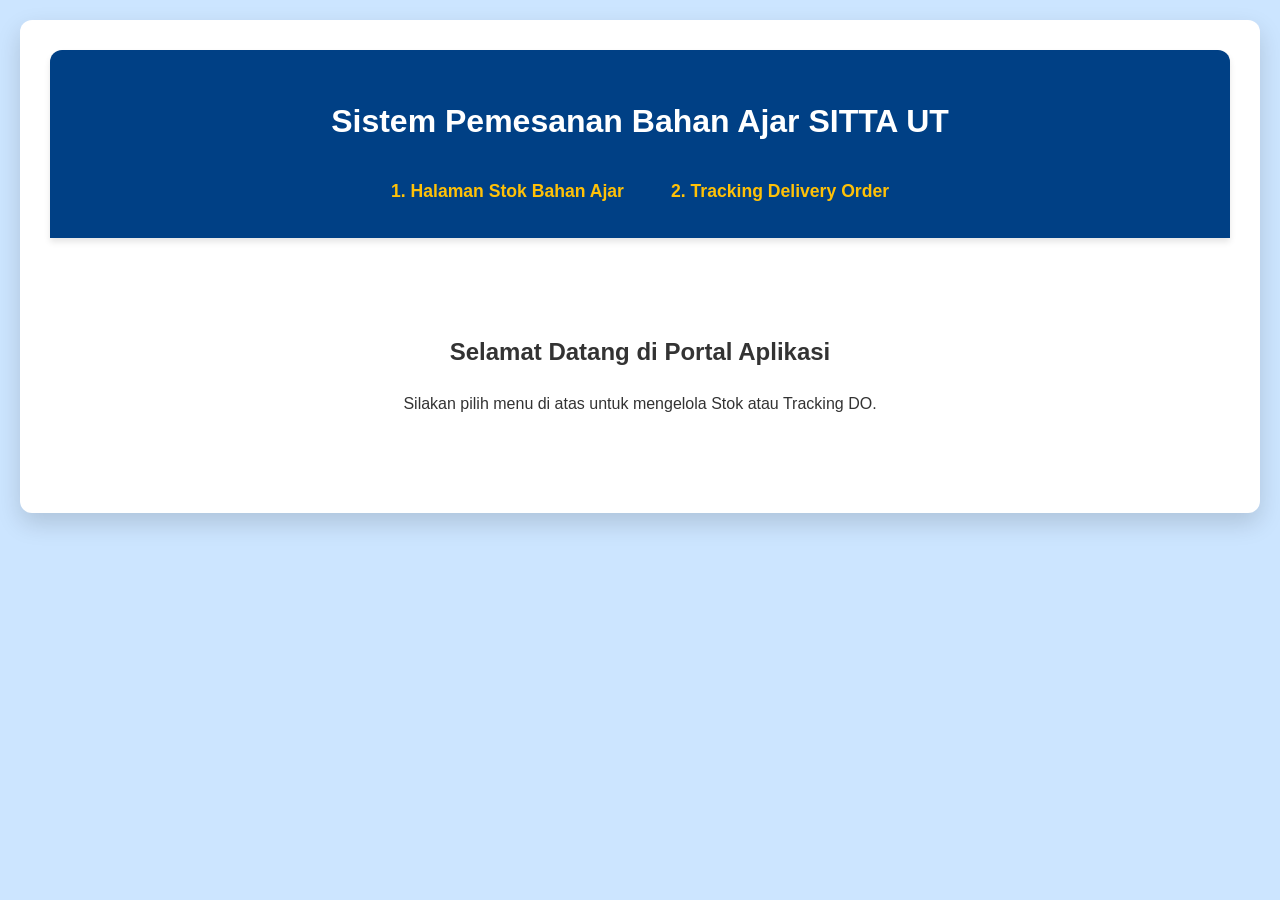
<file: TUGAS 2/index.html>
<!DOCTYPE html>
<html lang="id">
<head>
    <meta charset="UTF-8">
    <title>SITTA UT - Dashboard</title>
    <link rel="stylesheet" href="css/style.css">
</head>
<body>
    <div class="container">
        <header>
            <h1>Sistem Pemesanan Bahan Ajar SITTA UT</h1>
            <nav>
                <a href="stok.html">1. Halaman Stok Bahan Ajar</a>
                <a href="tracking.html">2. Tracking Delivery Order</a>
            </nav>
        </header>
        <div style="text-align: center; padding: 50px;">
            <h2>Selamat Datang di Portal Aplikasi</h2>
            <p>Silakan pilih menu di atas untuk mengelola Stok atau Tracking DO.</p>
        </div>
    </div>
</body>
</html>
</file>
<file: TUGAS 2/css/style.css>
:root {
    --primary-blue: #004085;
    --secondary-blue: #007bff;
    --light-blue: #cce5ff;
    --primary-yellow: #ffc107;
    --white: #ffffff;
    --text-dark: #333333;
    --bg-hover: #e6f2ff;
}

body {
    font-family: 'Segoe UI', Tahoma, Geneva, Verdana, sans-serif;
    background-color: var(--light-blue);
    color: var(--text-dark);
    margin: 0;
    padding: 20px;
    line-height: 1.6;
}

.container {
    max-width: 1200px;
    margin: 0 auto;
    background: var(--white);
    padding: 30px;
    border-radius: 12px;
    box-shadow: 0 10px 25px rgba(0,0,0,0.15);
    transition: all 0.3s ease;
}

header {
    background-color: var(--primary-blue);
    color: var(--white);
    padding: 25px;
    border-radius: 12px 12px 0 0;
    text-align: center;
    margin-bottom: 25px;
    box-shadow: 0 4px 6px rgba(0,0,0,0.1);
}

nav {
    display: flex;
    justify-content: center;
    flex-wrap: wrap;
    gap: 15px;
    margin-top: 10px;
}

nav a {
    color: var(--primary-yellow);
    text-decoration: none;
    font-weight: bold;
    font-size: 1.1rem;
    padding: 8px 16px;
    border-radius: 6px;
    transition: background-color 0.3s, transform 0.2s;
}

nav a:hover {
    background-color: rgba(255, 193, 7, 0.2);
    transform: translateY(-2px);
}

.btn {
    background-color: var(--primary-yellow);
    color: var(--text-dark);
    border: none;
    padding: 10px 20px;
    font-weight: bold;
    cursor: pointer;
    border-radius: 6px;
    transition: all 0.3s ease;
    box-shadow: 0 2px 5px rgba(0,0,0,0.1);
}

.btn:hover { 
    background-color: #e0a800; 
    transform: translateY(-2px);
    box-shadow: 0 4px 8px rgba(0,0,0,0.2);
}

/* Responsif Table Wrapper */
.table-responsive {
    width: 100%;
    overflow-x: auto;
    border-radius: 8px;
    box-shadow: 0 4px 6px rgba(0,0,0,0.05);
}

table {
    width: 100%;
    border-collapse: collapse;
    min-width: 800px; /* Force scroll on small screens */
}

th { 
    background-color: var(--secondary-blue); 
    color: var(--white); 
    padding: 15px; 
    position: sticky;
    top: 0;
}

td { 
    padding: 15px; 
    border-bottom: 1px solid #b8daff; 
    text-align: center; 
    transition: background-color 0.3s;
}

tbody tr:hover {
    background-color: var(--bg-hover);
}

.status-aman { color: #28a745; font-weight: bold; padding: 5px 10px; background: #d4edda; border-radius: 20px;}
.status-menipis { color: #fd7e14; font-weight: bold; padding: 5px 10px; background: #fff3cd; border-radius: 20px;}
.status-kosong { color: #dc3545; font-weight: bold; padding: 5px 10px; background: #f8d7da; border-radius: 20px;}

.filter-section, .form-section {
    background-color: #f8f9fa;
    padding: 20px;
    border-radius: 12px;
    border: 1px solid #dee2e6;
    margin-bottom: 25px;
    box-shadow: inset 0 2px 4px rgba(0,0,0,0.02);
}

/* Grid System untuk Form & Filter */
.filter-grid {
    display: grid;
    grid-template-columns: repeat(auto-fit, minmax(200px, 1fr));
    gap: 15px;
    align-items: end;
}

.form-group {
    display: flex;
    flex-direction: column;
}

select, input {
    padding: 10px;
    border: 1px solid #ccc;
    border-radius: 6px;
    font-size: 1rem;
    transition: border-color 0.3s;
}

select:focus, input:focus {
    border-color: var(--secondary-blue);
    outline: none;
    box-shadow: 0 0 5px rgba(0, 123, 255, 0.5);
}

/* Vue Animations */
.list-enter-active, .list-leave-active {
    transition: all 0.5s ease;
}
.list-enter, .list-leave-to {
    opacity: 0;
    transform: translateX(30px);
}

/* Media Queries untuk Layar Kecil (Mobile) */
@media (max-width: 768px) {
    body { padding: 10px; }
    .container { padding: 15px; }
    .filter-grid { grid-template-columns: 1fr; }
    .btn { width: 100%; margin: 5px 0; }
}
</file>
